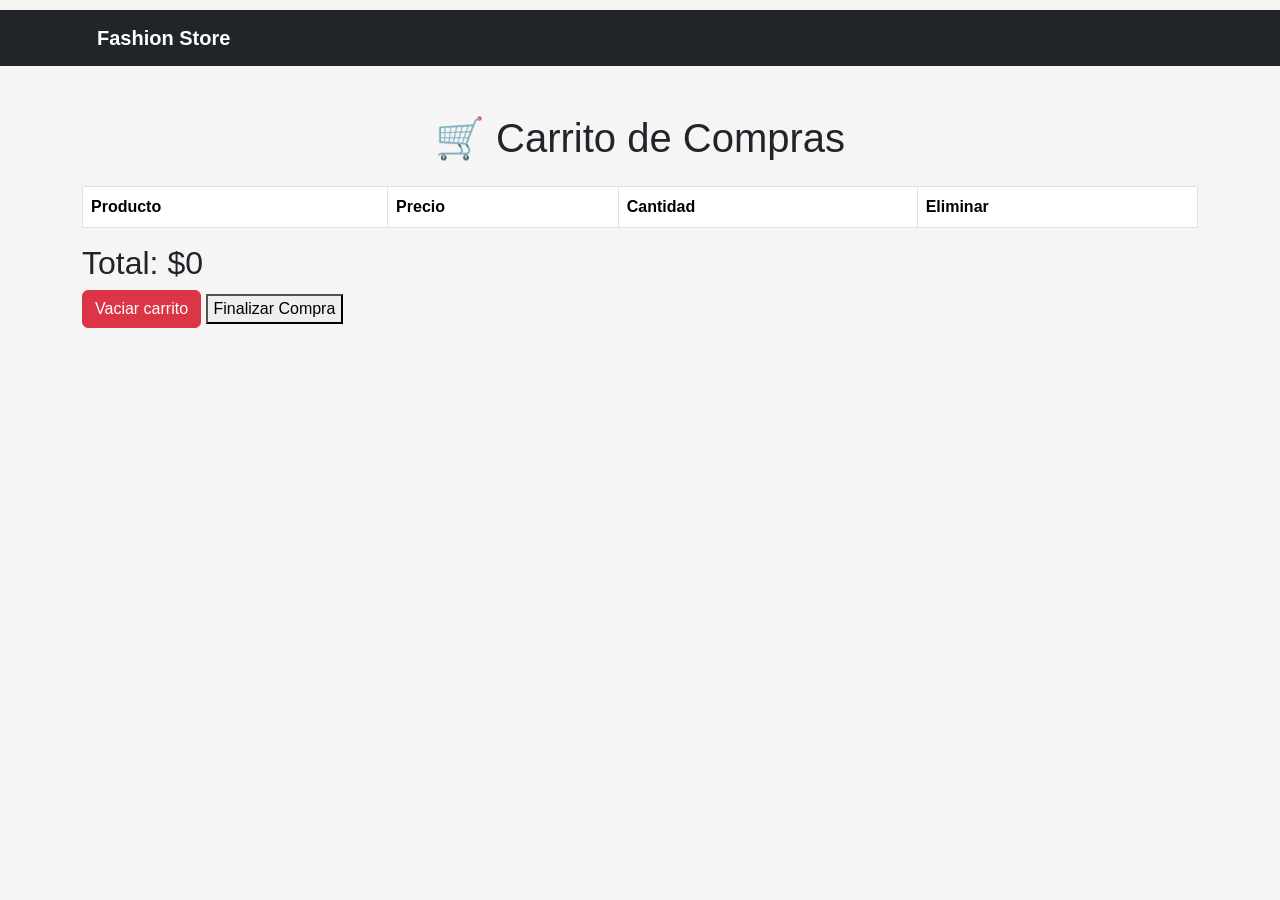
<file: carrito.html>
<!DOCTYPE html>
<html lang="es">
<head>
<meta charset="UTF-8">
<meta name="viewport" content="width=device-width, initial-scale=1.0">
<title>Carrito</title>

<link href="https://cdn.jsdelivr.net/npm/bootstrap@5.3.2/dist/css/bootstrap.min.css" rel="stylesheet">
<link rel="stylesheet" href="styles.css">
</head>

<body>

<nav class="navbar navbar-dark bg-dark">
<div class="container">
<a class="navbar-brand" href="index.html">Fashion Store</a>
</div>
</nav>

<div class="container mt-5">

<h1 class="text-center"> 🛒 Carrito de Compras 
</h1>

<table class="table table-bordered mt-4">
<thead>
<tr>
<th>Producto</th>
<th>Precio</th>
<th>Cantidad</th>
<th>Eliminar</th>
</tr>
</thead>

<tbody id="tablaCarrito"></tbody>

</table>

<h2 id="total"></h2>

<button class="btn btn-danger" onclick="vaciarCarrito()">Vaciar carrito</button>

<button onclick="finalizarCompra()">
    Finalizar Compra
    </button>
</div>

<script src="script.js"></script>

</body>
</html>
</file>
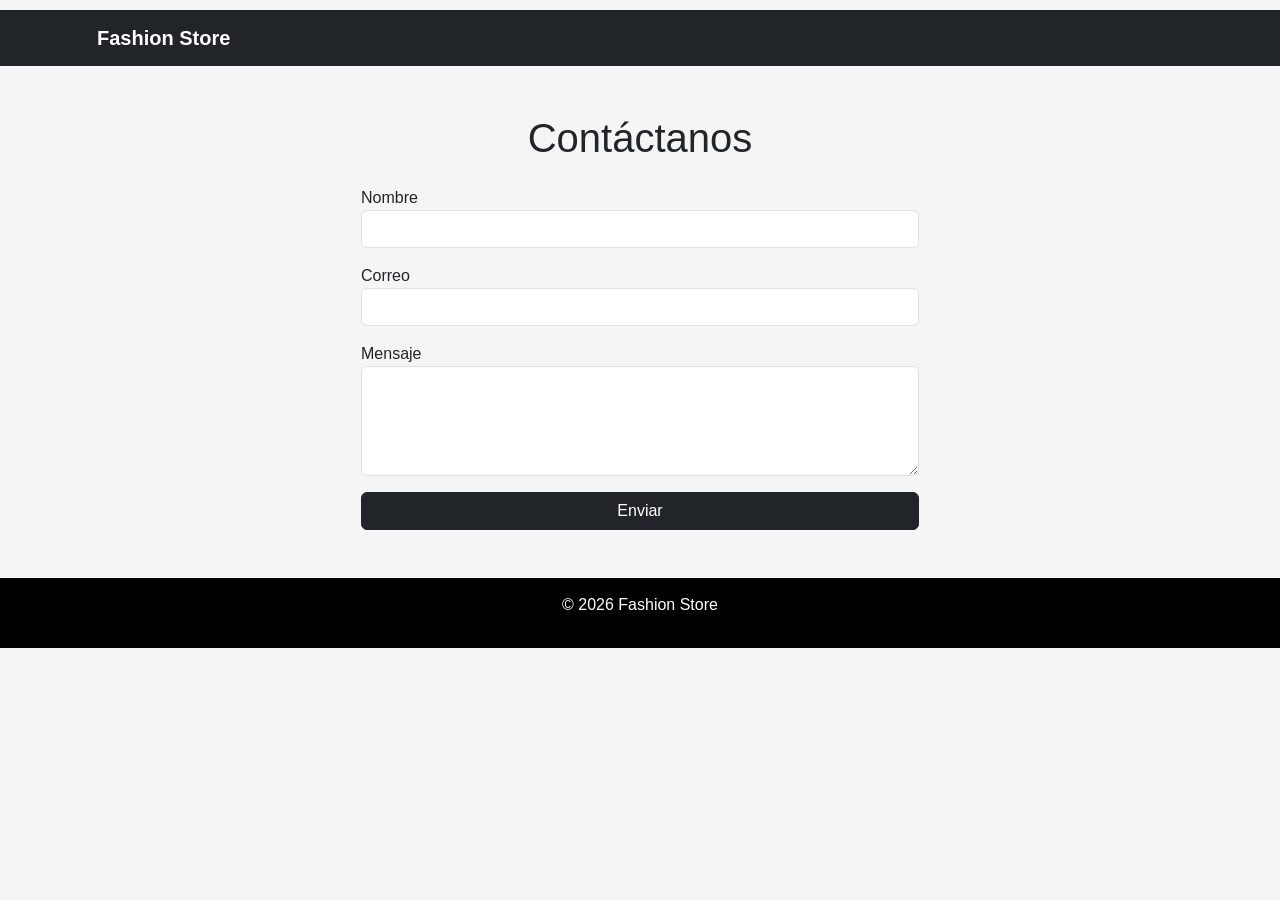
<file: contacto.html>
<!DOCTYPE html>
<html lang="es">
<head>
<meta charset="UTF-8">
<meta name="viewport" content="width=device-width, initial-scale=1.0">
<title>Contacto - Fashion Store</title>

<link href="https://cdn.jsdelivr.net/npm/bootstrap@5.3.2/dist/css/bootstrap.min.css" rel="stylesheet">
<link rel="stylesheet" href="styles.css">
</head>

<body>

<nav class="navbar navbar-dark bg-dark">
<div class="container">
<a class="navbar-brand" href="index.html">Fashion Store</a>
</div>
</nav>

<div class="container mt-5">

<h1 class="text-center mb-4">Contáctanos</h1>

<form id="formContacto" class="col-md-6 mx-auto">

<div class="mb-3">
<label>Nombre</label>
<input type="text" class="form-control" required>
</div>

<div class="mb-3">
<label>Correo</label>
<input type="email" class="form-control" required>
</div>

<div class="mb-3">
<label>Mensaje</label>
<textarea class="form-control" rows="4" required></textarea>
</div>

<button class="btn btn-dark w-100">Enviar</button>

</form>


<div id="mensajeExito" class="alert alert-success text-center mt-4 d-none">
Formulario enviado correctamente ✅
</div>

</div>

<footer class="mt-5">
<p class="text-center">© 2026 Fashion Store</p>
</footer>

<script>
document.getElementById("formContacto").addEventListener("submit", function(e){
e.preventDefault();

document.getElementById("mensajeExito").classList.remove("d-none");

this.reset();
});
</script>

</body>
</html>
</file>
<file: styles.css>
:root {
    --primary: #000;
    --secondary: #f5f5f5;
    --accent: #ff4d4d;
}

body {
    margin: 0;
    font-family: Arial, sans-serif;
    background-color: var(--secondary);
}


header {
    background-color: var(--primary);
    color: white;
    padding: 15px;
    text-align: center;
}

nav {
    margin-top: 10px;
}

nav a {
    color: white;
    margin: 0 15px;
    text-decoration: none;
    font-weight: bold;
}

nav a:hover {
    color: var(--accent);
}


.carousel {
    width: 30%;
    margin: 30px auto;
}

.carousel img {
    width: 50%;
    height: 350px; 
    object-fit: cover;
    border-radius: 10px;
}

.hero {
    height: 80vh;
    background: url("https://images.unsplash.com/photo-1445205170230-053b83016050") no-repeat center center/cover;
}

.hero-text {
    background-color: rgba(255, 255, 255, 0.815);
    padding: 40px;
    border-radius: 10px;
}

.hero button {
    background-color: var(--accent);
    border: none;
    padding: 10px 20px;
    color: white;
    cursor: pointer;
    margin-top: 10px;
}

.hero button:hover {
    background-color: #e60000;
}


.info {
    padding: 40px;
    text-align: center;
}

footer {
    background-color: var(--primary);
    color: white;
    text-align: center;
    padding: 15px;
}

header {
    text-align: center;
    padding: 20px;
}

#buscador {
    padding: 10px;
    width: 250px;
    margin-top: 10px;
}

.productos {
    display: flex;
    flex-wrap: wrap;
    justify-content: center;
    gap: 25px;
    padding: 30px;
}


.producto {
    background: white;
    border-radius: 12px;
    padding: 15px;
    width: 220px;
    text-align: center;
    box-shadow: 0 4px 10px rgba(0,0,0,0.1);
    transition: transform 0.3s;
}

.producto:hover {
    transform: scale(1.05);
}

img {
    max-width: 100%;
    height: auto;
}


.producto button {
    margin-top: 10px;
    padding: 8px 15px;
    border: none;
    background-color: #ff4d4d;
    color: white;
    cursor: pointer;
    border-radius: 5px;
}

.producto button:hover {
    background-color: #e60000;
}
</file>
